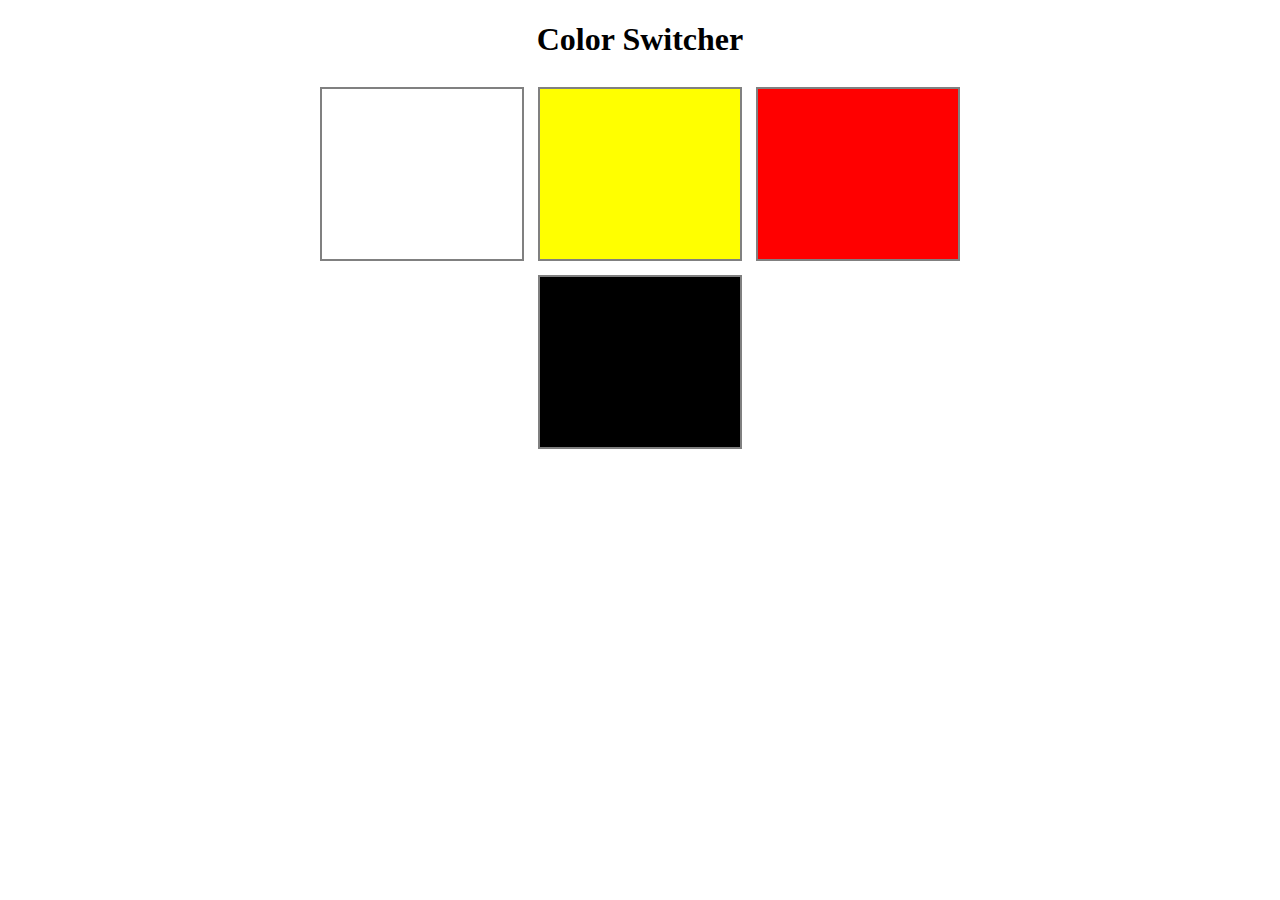
<file: index.html>
<!DOCTYPE html>
<html lang="en">

<head>
    <meta charset="UTF-8">
    <meta name="viewport" content="width=device-width, initial-scale=1.0">
    <title>Document</title>
    <link rel="stylesheet" href="style.css">
</head>

<body>
    <h1>Color Switcher</h1>
    <div class="change">
    <div class="main">
        <div class="button" id="white"></div>
        <div class="button" id="yellow"></div>
        <div class="button" id="red"></div>
    </div>
    <div class="sub">
        <div class="button" id="black"></div>
    </div>
</div>
    <script src="script.js"></script>
</body>


</html>
</file>
<file: style.css>
.main{
    height: auto;
    width: auto;
    display: flex;
   justify-content: center;
}
.button{
    height: 170px;
    width: 200px;
    background-color: red;
    margin: 7px;
    border: 2px solid grey;
   
}
#white{
    background-color: white;
}
#black{
    background-color: black;
}
#red{
    background-color:red;
}
#yellow{
    background-color: yellow;
}
h1{
    text-align: center;
}
.sub{
   height: auto;
   width: auto;
    display: flex;
    justify-content: center;
}
</file>
